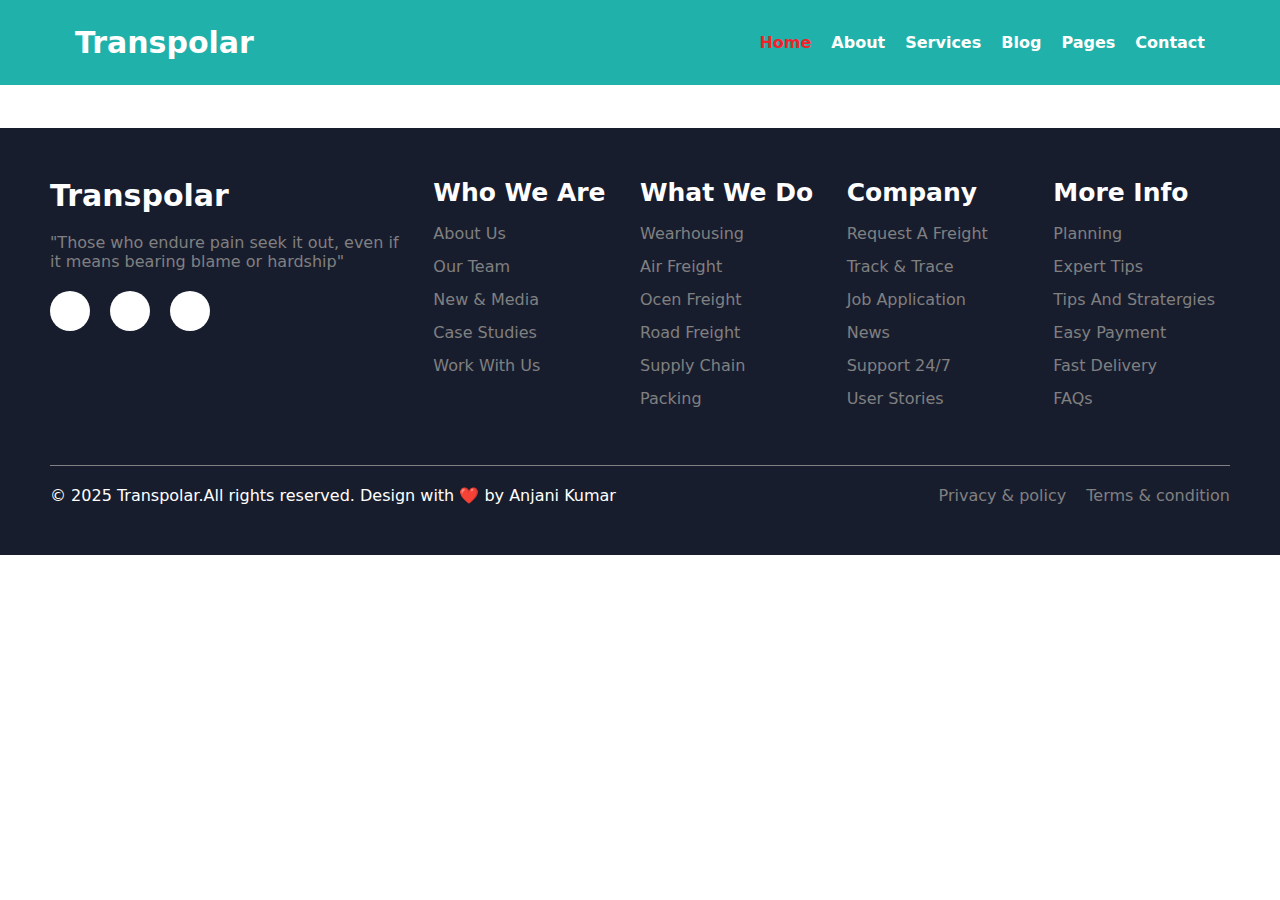
<file: contact_us.html>
<!DOCTYPE html>
<html lang="en">
<head>
    <meta charset="UTF-8">
    <meta name="viewport" content="width=device-width, initial-scale=1.0">
    <title>Document</title>
    <link rel="stylesheet" href="style.css">
</head>
<body>
    <section class="header">
        <div class="container">
          <div class="header-p">
            <div class="header-flex">
              <div class="logo">
                <span class="fa-solid fa-truck-moving"></span>
                <a href="">Transpolar</a>
              </div>
              <div class="nav">
                <ul>
                  <li><a href="index.html" class="active">Home</a></li>
                  <li><a href="about.html">About</a></li>
                  <li><a href="services.html">Services</a></li>
                  <li><a href="Myblog.html">Blog <span class="fa-solid fa-angle-down"></span> </a></li>
                  <li><a href="page.html">Pages <span class="fa-solid fa-angle-down"></span></a></li>
                  <li><a href="contact_us.html">Contact</a></li>
    
              </div>
              
            </div>
          </div>
        </div>
      </section>
    <section class="footer" style="margin-top: 8rem;">
        <div class="container">
          <div class="footer-p">
            <div class="foooter-grid">
              <div class="logo-footer">
                <div class="logo">
                  <span class="fa-solid fa-truck-moving"></span>
                  <a href="">Transpolar</a>
                </div>
                <div class="para">
                  "Those who endure pain seek it out, even if it means bearing blame or hardship"
                </div>
                <div class="socials-grid">
                  <div class="social">
                    <a href=https://www.linkedin.com/in/anjani-kumar-74208b350/>
                      <span class="fa-brands fa-linkedin-in"></span>
                    </a>
                  </div>
                  <div class="social">
                    <a href="https://www.instagram.com/anjan12?igsh=MXRtZmt2c2c1dTZqbQ==">
                      <span class="fa-brands fa-instagram"></span>
                    </a>
                  </div>
                  <div class="social">
                    <a href="https://github.com/Anjan1204">
                      <span class="fa-brands fa-github"></span>
                    </a>
    
                  </div>
                </div>
              </div>
              <div class="links">
                <h3>Who we are</h3>
                <ul>
                  <li><a href="">About Us</a></li>
                  <li><a href="">Our Team</a></li>
                  <li><a href="">New & media</a></li>
                  <li><a href="">case studies</a></li>
                  <li><a href="">Work with us</a></li>
                </ul>
              </div>
              <div class="links">
                <h3>What we do</h3>
                <ul>
                  <li><a href="">wearhousing</a></li>
                  <li><a href="">Air Freight</a></li>
                  <li><a href="">ocen Freight</a></li>
                  <li><a href="">road freight</a></li>
                  <li><a href="">supply chain</a></li>
                  <li><a href="">Packing</a></li>
                </ul>
              </div>
              <div class="links">
                <h3>Company</h3>
                <ul>
                  <li><a href="">request a freight</a></li>
                  <li><a href="">Track & trace</a></li>
                  <li><a href="">job application</a></li>
                  <li><a href="">news</a></li>
                  <li><a href="">support 24/7</a></li>
                  <li><a href="">user stories</a></li>
                </ul>
              </div>
              <div class="links">
                <h3>more info</h3>
                <ul>
                  <li><a href="">planning</a></li>
                  <li><a href="">expert tips</a></li>
                  <li><a href="">tips and stratergies</a></li>
                  <li><a href="">easy payment</a></li>
                  <li><a href="">fast delivery</a></li>
                  <li><a href="">FAQs</a></li>
                </ul>
              </div>
            </div>
            <div class="divider"></div>
            <div class="end-footer">
              <div class="copy">
                <p>
                  &copy; 2025 Transpolar.All rights reserved. Design with ❤️ by Anjani Kumar
                </p>
              </div>
              <div class="terms">
                <ul>
                  <li><a href="">Privacy & policy</a></li>
                  <li><a href="">Terms & condition</a></li>
                </ul>
              </div>
            </div>
          </div>
        </div>
      </section>
</body>
</html>
</file>
<file: style.css>
/* ========== apply common css ========== */
* {
  margin: 0;
  padding: 0;
  box-sizing: border-box;
  font-family: system-ui, -apple-system, BlinkMacSystemFont, "Segoe UI", Roboto,
    Oxygen, Ubuntu, Cantarell, "Open Sans", "Helvetica Neue", sans-serif;
}

a {
  text-decoration: none;
}

ul {
  list-style: none;
}

.container {
  margin: 0px 50px;
}

/* ============= header section ================= */
.header {
  background-color: lightseagreen;
  position: fixed;
  top: 0;
  width: 100%;
  z-index: 111;
}

.header .header-p {
  padding: 25px;
}

.header .header-flex {
  display: flex;
  align-items: center;
}

.header .header-flex .logo {
  flex: 1;
}

.header .header-flex .logo span {
  color: #f52029;
  font-size: 30px;
}

.header .header-flex .logo a {
  color: white;
  font-size: 30px;
  font-weight: 700;
}

.header .header-flex .nav {
  flex: 4;
}

.header .header-flex .nav ul {
  display: flex;
  justify-content: flex-end;
  gap: 20px;
  align-items: center;
}

.header .header-flex .nav ul a {
  color: white;
  font-weight: 700;
  transition: 0.5s all ease;
}

.header .header-flex .nav ul a:hover {
  color: #f52029;
}

.header .header-flex .nav ul .active {
  color: #f52029
}

.header .header-flex .nav ul button {
  height: 40px;
  width: 40px;
  background: white;
  border: none;
  border-radius: 50%;
}

.header .header-flex .theme {
  flex: 0.5;
  padding-left: 20px;
  font-size: 19px;
}

.header .header-flex .theme span {
  color: white;
}

.header .header-flex .show_menu {
  flex: 0.5;
  display: none;
}

.header .header-flex .show_menu button {
  height: 35px;
  width: 35px;
  border: none;
  color: white;
  font-size: 22px;
  background-color: #f52029;
  border-radius: 5px;
}

/* ============= background-image ================ */
.background .bg-image {
  background-image: url(images/banner1.jpg);
  height: 650px;
  background-position: center;
  background-size: cover;
  position: relative;
  z-index: 1;
}

.background .bg-image::after {
  content: "";
  position: absolute;
  top: 0;
  bottom: 0;
  left: 0;
  right: 0;
  background-color: rgba(0, 0, 0, 0.611);
  z-index: -1;
}

.background .image-text {
  position: absolute;
  top: 200px;
  left: 450px;
  height: auto;
  margin: auto;
  display: grid;
  justify-items: center;
  place-content: center;
  z-index: 2;
  color: white;
  text-align: center;
  text-transform: capitalize;
}

.background .image-text p {
  padding-bottom: 15px;
}

.background .image-text h1 {
  font-size: 45px;
  padding-bottom: 15px;
}

.background .image-text button {
  height: 50px;
  width: 150px;
  background-color: #f52029;
  color: white;
  border: none;
  border-radius: 10px;
  font-weight: 700;
}

/* ============== service -1 ================ */
.services-1 .ser-padding {
  padding: 50px 0px;
}

.services-1 .ser-flex {
  display: flex;
  /* gap: 30px; */
}

.services-1 .ser-flex .left-img {
  flex: 1;
  padding: 0px 30px;
}

.services-1 .ser-flex .left-img img {
  height: 350px;
  width: 550px;
  border-radius: 10px;
}

.services-1 .ser-flex .right-text {
  flex: 1;
}

.services-1 .ser-flex .right-text h5 {
  text-transform: uppercase;
  color: gray;
  padding-bottom: 15px;
}

.services-1 .ser-flex .right-text h1 {
  font-size: 45px;
  padding-bottom: 15px;
}

.services-1 .ser-flex .right-text p {
  color: gray;
  font-size: 18px;
  padding-bottom: 15px;
}

.services-1 .ser-flex .right-text button {
  height: 50px;
  width: 150px;
  background-color: #f52029;
  color: white;
  border: none;
  border-radius: 10px;
  font-weight: 700;
}

/* ================ service-2 ================== */
.service-2 .ser-2-padd {
  padding: 100px 0px;
}

.service-2 .ser-2-flex {
  display: flex;
  gap: 20px;
}

.service-2 .ser-2-flex img {
  height: auto;
  max-width: 100%;
  transition: 1s all ease;
}

.service-2 .ser-2-flex .hover-img:hover .img1 {
  transform: scale(1.2);
}

.service-2 .ser-2-flex .hover-img {
  border-radius: 10px;
  position: relative;
  overflow: hidden;
}

.service-2 .ser-2-flex .hover-img .img-text {
  position: absolute;
  background: #0000007d;
  top: 0;
  display: grid;
  place-content: center;
  left: 0;
  bottom: 0;
  right: 0;
  color: white;
}

.service-2 .ser-2-flex .hover-img .text {
  position: absolute;
  top: 80px;
  left: 50px;
}

.service-2 .ser-2-flex .hover-img .text h2 {
  font-size: 40px;
  padding-bottom: 15px;
  text-transform: capitalize;
}

.service-2 .ser-2-flex .hover-img .text button {
  height: 50px;
  width: 150px;
  background-color: transparent;
  color: white;
  border: 2px solid white;
  border-radius: 10px;
  font-weight: 700;
}

.service-2 .ser-2-flex .hover-img:hover button {
  border: none;
  background-color: #f52029;
}
/* =============== courier services ================= */
.cur-service{
  background-color: aliceblue;
}
.cur-service .cur-ser-p{
  padding: 50px 0px;
}
.cur-service .cur-ser-flx{
  display: flex;
  gap: 80px;
}
.cur-service .cur-ser-flx .left-info{
  flex: 1;
}
.cur-service .cur-ser-flx .left-info h5{
  font-size: 17px;
  text-transform: uppercase;
  color: gray;
  padding-bottom: 15px;
}
.cur-service .cur-ser-flx .left-info h1{
  font-size: 40px;
  padding-bottom: 15px;
}
.cur-service .cur-ser-flx .left-info p{
  color: gray;
  font-weight: 500;
  padding-bottom: 15px;
}
.cur-service .cur-ser-flx .left-info .btn1{
  height: 50px;
  width: 150px;
  background-color: #f52029;
  color: white;
  border: none;
  border-radius: 10px;
  font-weight: 700;
}
.cur-service .cur-ser-flx .right-info{
  flex: 1;
}
.cur-service .cur-ser-flx .right-info .cur-ser-details{
  display: grid;
  grid-template-rows: 1fr 1fr;
  row-gap: 40px;
}
.cur-service .cur-ser-flx .cur-ser-details .details-1{
  display: flex;
  gap: 20px;
  padding: 20px;
}
.cur-service .cur-ser-flx .cur-ser-details .details-1 span{
  font-size: 30px;
  color: #f52029;
}
.cur-service .cur-ser-flx .cur-ser-details .details-1 a{
  color: black;
}
.cur-service .cur-ser-flx .cur-ser-details .details-1 p{
  padding: 10px 0px;
  color: gray;
}
/* ================== fast-service ================= */
.fast-service{
  background-image: url(images/banner5.jpg);
  background-position: center;
  background-size: cover;
  /* filter: brightness(70%); */
  position: relative;
  z-index: 1;
}
.fast-service::after{
  content: "";
  position: absolute;
  top: 0;
  bottom: 0;
  right: 0;
  left: 0;
  background-color: rgba(0, 0, 0, 0.572);
  z-index: -1;
}
.fast-service .fast-p{
  padding: 80px 20px;
}
.fast-service .fast-ser-flex{
  display: flex;
}
.fast-service .fast-ser-flex .left-animation{
  flex:1;
  display: grid;
  place-content: center;
}
.fast-service .fast-ser-flex .left-animation .video-play{
  background-color: white;
  color: #f52029;
  height: 40px;
  width: 40px;
  display: grid;
  place-content: center;
  border-radius: 50%;
  animation: video_play 1s linear infinite;
  transition: 0.5s all ease-in-out;
}
.fast-service .fast-ser-flex .left-animation .video-play span{
  font-size: 22px;
}
@keyframes video_play {
    0%{
      box-shadow: 0px 0px 0px 0px rgba(255, 255, 255, 0.694);
    }
    100%{
      box-shadow: 0px 0px 0px 10px rgba(255, 255, 255, 0.613),
      0px 0px 0px 20px rgba(255, 255, 255, 0.371), 0px 0px 0px 
       rgba(255, 255, 255, 0.158);
    }
}
.fast-service .fast-ser-flex .left-animation .video-play:hover{
  transform: scale(1.2);
}
.fast-service .fast-ser-flex .right-details{
  flex: 1;
  /* color: white; */
}
.fast-service .fast-ser-flex .right-details h5{
  color: rgb(217, 210, 210);
  padding-bottom: 15px;
}
.fast-service .fast-ser-flex .right-details h1{
  font-size: 40px;
  color: white;
  padding-bottom:15px  ;
}
.fast-service .fast-ser-flex .right-details p{
  padding-bottom: 15px;
  color:rgb(217, 210, 210);
  font-weight: 500;
}
.fast-service .fast-ser-flex .right-details .btn2{
  height: 50px;
  width: 150px;
  background-color: #f52029;
  color: white;
  border: none;
  border-radius: 10px;
  font-weight: 700;
}
/* ================= our services ================ */
.our-services{
  background-color:beige;
}
.our-services .our-ser-p{
  padding: 100px 0px;
}
.our-services .heading{
  text-align: center;
  padding-bottom: 50px;
}
.our-services .heading h5{
  color: gray;
  text-transform: uppercase;
  padding-bottom: 10px;
}
.our-services .heading h1{
  font-size: 45px;
  color: rgb(24, 24, 24);
}
.our-services .ser-grid{
  display: grid;
  grid-template-columns: repeat(3,1fr);
 justify-items: center; 
 gap: 20px;
}
.our-services .ser-grid .grid-box{
  background-color: white;
  padding: 50px;
  border-radius: 10px;
}
.our-services .ser-grid .grid-box .icon{
  height: 100px;
  width: 100px;
  margin: auto;
  display: grid;
  place-content: center;
  border-radius: 50%;
  color: #f52029;
}
.our-services .ser-grid .grid-box .icon span{
  font-size: 40px;
}
.our-services .ser-grid .grid-box:hover .icon{
  background-color: #f52029;
  color: white;
}
.our-services .ser-grid .grid-box .icon-text{
  padding: 20px;
  text-align: center;
}
.our-services .ser-grid .grid-box .icon-text a{
  color: black;
}
.our-services .ser-grid .grid-box .icon-text a:hover{
  color: #f52029;
}
.our-services .ser-grid .grid-box .icon-text p{
  padding: 15px 0px;
  color: gray;
  font-weight: 500;
}
/* =========== more services ==================  */
.more-services .more-p{
  padding: 50px 0px;
}
.more-services .more-p .more-grid-ser{
  display: grid;
  grid-template-columns: repeat(4,1fr);
  gap: 20px;
  justify-items: center;
}
.more-services .more-grid-ser .grid-box .img-scale{
overflow: hidden;
border-radius: 10px;
}
.more-services .more-grid-ser .grid-box .img-scale img{
  height: auto;
  max-width: 100%;
  border-radius: 10px;
  transition: 1s all ease;
}
.more-services .more-grid-ser .grid-box .img-scale img:hover{
  transform: scale(1.2);
}
.more-services .more-grid-ser .grid-box .img-text{
  padding: 18px 0px;
}
.more-services .more-grid-ser .grid-box .img-text a{
  color: rgb(21, 21, 21);
  transition: .5s ease all;
}
.more-services .more-grid-ser .grid-box .img-text a:hover{
  color: #f52029;
}
.more-services .more-grid-ser .grid-box .img-text p{
  padding: 10px 0px;
  color: gray;
  font-weight: 500;
}
.more-services .read-more{
  text-align: center;
  padding: 20px 0px;
}
.more-services .read-more .btn4{
  height: 50px;
  width: 150px;
  background-color: #f52029;
  color: white;
  border: none;
  border-radius: 10px;
  font-weight: 700;
}

/* ==================== customer review =============== */
.cust-review{
  background-image: url(images/banner6.jpg);
  background-position: center;
  background-size: cover;
  position: relative;
  z-index: 1;
}
.cust-review::after{
  content: "";
  position: absolute;
  top: 0;
  left: 0;
  right: 0;
  bottom: 0;
  background-color: rgba(0, 0, 0, 0.579);
  z-index: -1;
}
.cust-review .cust-re-p{
  padding: 100px 0px;
}
.cust-review .customer-re-flex{
  display: flex;
}
.cust-review .customer-re-flex .left-review{
  flex: 1;
  color: white;
}
.cust-review .customer-re-flex .left-review .icon{
  padding-bottom: 10px;
}
.cust-review .customer-re-flex .left-review .icon span{
  font-size: 50px;
}
.cust-review .customer-re-flex .left-review .icon-text p{
  font-size: 18px;
  line-height: 28px;
  padding-bottom: 20px;
}
.cust-review .customer-re-flex .left-review .cust-pic{
  display: flex;
  gap: 20px;
}
.cust-review .customer-re-flex .left-review .cust-pic img{
  height: 80px;
  width: 80px;
  border-radius: 50%;
  box-shadow: 0px 0px 5px gray;
}
.cust-review .customer-re-flex .left-review h3{
  color: #f52029;
}
.cust-review .customer-re-flex .right-blank{
  flex: 1;
}

/* ================= articles =================== */
.articles .article-pdd{
  padding: 50px 0px;
}
.articles .headings{
  text-align: center;
  line-height: 40px;
  padding-bottom: 20px;
}
.articles .headings p{
  text-transform: uppercase;
  color: gray;
  font-weight: 500;
}
.articles .headings h1{
  font-size: 35px;
  text-transform: capitalize;
  color: rgb(19, 19, 19);
}
.articles .card-box{
  display: grid;
  grid-template-columns: repeat(3,1fr);
  gap: 20px;
}
.articles .card-box .card-details{
  border-radius: 10px 10px 0px 0px;
}
.articles .card-box .card-details .card-time-set{
  position: relative;
}
.articles .card-box .card-details .card-img{
  overflow: hidden;
  border-radius: 10px 10px 0px 0px;
}
.articles .card-box .card-details .card-time-set .card-img img{
  max-width: 100%;
  height: auto;
  transition: 1s all ease;
  border-radius: 10px 10px 0px 0px;
}
.articles .card-box .card-details:hover img{
 transform: scale(1.2);
}
.articles .card-box .card-details .card-time-set .card-time{
  background-color: #f52029;
  color: white;
  height: 60px;
  width: 50px;
  border-radius: 5px;
  display: grid;
  place-content: center;
  position: absolute;
  bottom: -10px;
  left: 25px;
  z-index: 1;
}
.articles .card-box .card-details .card-text {
  padding: 20px 30px;
}
.articles .card-box .card-details .card-text h6 {
  font-size: 15px;
  color: gray;
}
.articles .card-box .card-details .card-text .icon {
  color: #f52029;
}
.articles .card-box .card-details .card-text .i-text{
  color: rgb(104, 97, 97);
}
.articles .card-box .card-details .card-text h2{
  padding:10px 0px;
}
.articles .card-box .card-details .card-text h2 a{
  color: rgb(19, 19, 19);
}
.articles .card-box .card-details .card-text h2 a:hover{
  color:#f52029
}
.articles .card-box .card-details .card-text p{
  color:gray;
  font-weight: 500;
}

/* ================ email-form ================== */
.Email-form{
  padding: 50px 0px;
}
.Email-form .bg-img{
  background-image: url(images/banner1.jpg);
  background-position: center;
  background-size: cover;
  border-radius: 20px;
  position: relative;
  z-index: 1;
}
.Email-form .bg-img::after{
  content: "";
  position: absolute;
  top: 0;
  bottom: 0;
  left: 0;
  right: 0;
  background-color: rgba(0, 0, 0, 0.624);
  border-radius: 20px;
  z-index: -1;
}
.Email-form .bg-img .e-padding{
  padding: 50px;
}
.Email-form .form-flex{
  display: flex;
  align-items: center;
}
.Email-form .form-flex .left-content{
  flex: 1;
  padding: 30px 10px;
}
.Email-form .form-flex .left-content h1{
  font-size: 35px;
  color: white;
}
.Email-form .form-flex .right-form{
  flex: 1;
  padding: 30px;
}
.Email-form .form-flex .right-form .email-flex{
  display: flex;
  gap: 10px;
}
.Email-form .form-flex .right-form .email-flex input[type="text"]{
  height: 46px;
  width: 250px;
  border-radius: 5px;
  border: none;
  padding: 5px;
  font-size: 16px;
}
.Email-form .form-flex .right-form .email-flex input[type="text"]:focus-visible{
  border: none;
  outline: none;
}
.Email-form .form-flex .right-form .email-flex button{
  background-color: #f52029;
  height: 47px;
  width: 120px;
  border: none;
  border-radius: 5px;
  color: white;
  font-weight: 700;
  text-transform: uppercase;
}

/* ======================  footer  ================== */
.footer{
  background-color: #181d2e;
}
.footer .footer-p{
  padding: 50px 0px;
}
.footer .foooter-grid{
    display: grid;
    grid-template-columns: 2fr 1fr 1fr 1fr 1fr;
    gap:30px;
}
.footer .foooter-grid .logo-footer .logo span {
  color: #f52029;
  font-size: 30px;
}
.footer .foooter-grid .logo-footer .logo a {
  color: white;
  font-size: 30px;
  font-weight: 700;
}
.footer .foooter-grid .logo-footer .para{
  padding: 20px 0px;
  color: gray;
}
.footer .foooter-grid .logo-footer .socials-grid{
  display: flex;
  gap:20px;
}
.footer .foooter-grid .logo-footer .social{
  background-color: white;
  height: 40px;
  width: 40px;
  border-radius: 50%;
  display: grid;
  place-content: center;
  transition: .5s ease all;
}
.footer .foooter-grid .logo-footer .social a{
  color: #f52029;
 }
.footer .foooter-grid .logo-footer .social:hover{
  background-color: #f52029;
}
.footer .foooter-grid .logo-footer .social:hover a{
  color: white;
}

.footer .foooter-grid .links h3{
  color: white;
  font-size: 25px;
  padding-bottom: 10px;
  text-transform: capitalize;
}
.footer .foooter-grid .links li{
  line-height: 33px;
}
.footer .foooter-grid .links li a{
  color: gray;
  font-weight: 500;
  text-transform: capitalize;
}
.footer .foooter-grid .links li a:hover{
  color: white;
}
.footer .divider::after{
  content: "";
  height: 1px;
  width: 100%;
  background-color: gray;
  display: block;
  margin: 50px 0px 20px 0px;
}
.footer .end-footer{
  display: flex;
  justify-content: space-between;
}
.footer .end-footer .copy p{
  color: white;
}
.footer .end-footer .copy p a{
  color: #f52029;
}
.footer .end-footer .copy p a:hover{
  color: white;
  text-decoration: underline;
}
.footer .end-footer .terms ul{
  display: flex;
  gap: 20px;
}
.footer .end-footer .terms ul a{
  color: gray;
  font-weight: 500;
}
.footer .end-footer .terms ul a:hover{
  color: white;
}
</file>
